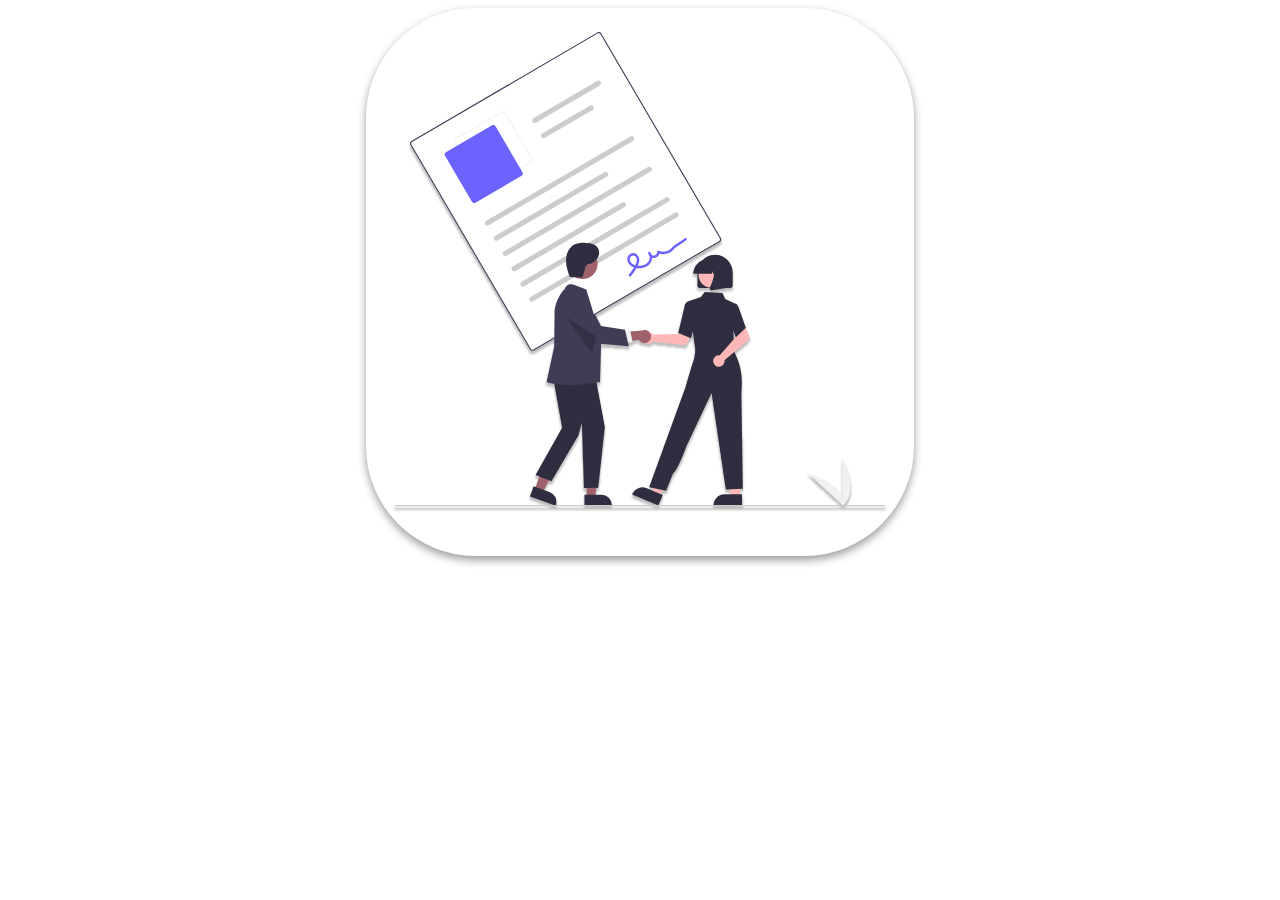
<file: index.html>
<!DOCTYPE html>
<html>

<head>
	<title>document</title>
	<link rel="stylesheet" type="text/css" href="./style.css">
</head>

<body>
	<div class="svg-animation-container">
		<svg width="754" height="480" viewBox="0 0 754 730" fill="none" xmlns="http://www.w3.org/2000/svg">
			<g id="contract" filter="url(#filter0_d)">
				<g id="head2">
					<path id="Vector"
						d="M464.367 385.659V365.656C464.367 358.547 467.191 351.729 472.218 346.702C477.245 341.675 484.063 338.851 491.172 338.851C498.281 338.851 505.098 341.675 510.125 346.702C515.152 351.729 517.976 358.547 517.976 365.656V385.659C517.975 386.614 517.595 387.529 516.92 388.204C516.245 388.879 515.33 389.258 514.375 389.26H467.968C467.013 389.258 466.098 388.879 465.423 388.204C464.748 387.529 464.369 386.614 464.367 385.659V385.659Z"
						fill="#2F2E41" />
					<path id="Vector_2"
						d="M485.664 388.794C496.517 388.794 505.316 379.995 505.316 369.142C505.316 358.288 496.517 349.49 485.664 349.49C474.81 349.49 466.012 358.288 466.012 369.142C466.012 379.995 474.81 388.794 485.664 388.794Z"
						fill="#FFB7B7" />
					<path id="Vector_3"
						d="M458.026 367.256C458.033 361.634 460.268 356.245 464.244 352.27C468.219 348.295 473.608 346.059 479.23 346.053H483.23C488.852 346.059 494.241 348.295 498.216 352.27C502.191 356.245 504.427 361.634 504.434 367.256V367.656H495.979L493.095 359.581L492.519 367.656H488.149L486.694 363.582L486.403 367.656H458.026L458.026 367.256Z"
						fill="#2F2E41" />
					<path id="Vector_4"
						d="M483.73 391.509C483.333 390.971 483.096 390.333 483.046 389.666C482.996 389 483.135 388.333 483.448 387.743C487.687 379.679 493.623 364.779 485.744 355.59L485.178 354.93H508.052V389.271L487.273 392.937C487.062 392.975 486.849 392.993 486.635 392.994C486.068 392.994 485.509 392.859 485.004 392.601C484.499 392.343 484.062 391.969 483.73 391.509V391.509Z"
						fill="#2F2E41" />
				</g>
				<g id="hand">
					<g id="hand_2">
						<path id="Vector_5"
							d="M395.593 459.179C395.911 459.506 396.202 459.858 396.465 460.23L437.313 459.231L442.079 450.523L456.16 455.997L449.222 472.233C448.662 473.544 447.691 474.639 446.456 475.352C445.22 476.064 443.787 476.357 442.371 476.186L396.22 470.611C395.131 471.989 393.648 473.003 391.969 473.518C390.29 474.034 388.494 474.025 386.82 473.495C385.146 472.964 383.673 471.937 382.597 470.548C381.521 469.16 380.893 467.477 380.797 465.724C380.701 463.97 381.141 462.229 382.058 460.731C382.976 459.234 384.328 458.051 385.934 457.341C387.54 456.63 389.325 456.426 391.05 456.754C392.775 457.082 394.36 457.928 395.593 459.179V459.179Z"
							fill="#FFB7B7" />
						<path id="Vector_6"
							d="M390.023 470.928C388.891 471.824 387.577 472.46 386.172 472.793C384.767 473.125 383.307 473.146 381.894 472.853C380.48 472.56 379.148 471.96 377.991 471.097C376.835 470.233 375.881 469.127 375.199 467.855L340.552 473.401L348.058 456.784L379.808 454.065C382.021 453.06 384.525 452.901 386.847 453.619C389.169 454.336 391.147 455.881 392.406 457.96C393.665 460.038 394.118 462.506 393.679 464.897C393.24 467.287 391.939 469.433 390.024 470.928H390.023Z"
							fill="#9F616A" />
						<path id="Vector_7"
							d="M349.842 455.838L362.291 454.617L365.741 471.983L350.076 472.26L349.842 455.838Z"
							fill="#F1F1F1" />
					</g>
					<path id="Vector_8"
						d="M360.047 478.034L299.077 472.605L268.291 423.645L268.197 423.212C267.323 419.212 267.935 415.032 269.918 411.45C271.901 407.868 275.12 405.131 278.973 403.749C282.827 402.367 287.051 402.434 290.859 403.939C294.666 405.444 297.796 408.283 299.663 411.926L317.735 447.177L354.208 452.69L360.047 478.034Z"
						fill="#3F3D56" />
				</g>
				<g id="body">
					<path id="Vector_9" d="M684.602 720.623V648.283C684.602 648.283 712.794 699.569 684.602 720.623Z"
						fill="#F1F1F1" />
					<path id="Vector_10"
						d="M686.344 720.611L633.054 671.69C633.054 671.69 689.899 685.605 686.344 720.611Z"
						fill="#F1F1F1" />
					<path id="Vector_11"
						d="M498.388 319.189L215.602 484.467C214.613 485.044 213.434 485.205 212.326 484.914C211.218 484.624 210.271 483.905 209.691 482.917L27.842 171.779C27.265 170.789 27.1042 169.611 27.3948 168.503C27.6855 167.394 28.4038 166.447 29.3922 165.868L312.177 0.589636C313.167 0.012682 314.345 -0.148122 315.454 0.1425C316.562 0.433123 317.509 1.15144 318.089 2.13987L499.938 313.278C500.515 314.268 500.676 315.446 500.385 316.554C500.094 317.662 499.376 318.61 498.388 319.189Z"
						fill="white" />
					<path id="Vector_12"
						d="M498.388 319.189L215.602 484.467C214.613 485.044 213.434 485.205 212.326 484.914C211.218 484.624 210.271 483.905 209.691 482.917L27.842 171.779C27.265 170.789 27.1042 169.611 27.3948 168.503C27.6855 167.394 28.4038 166.447 29.3922 165.868L312.177 0.589636C313.167 0.012682 314.345 -0.148122 315.454 0.1425C316.562 0.433123 317.509 1.15144 318.089 2.13987L499.938 313.278C500.515 314.268 500.676 315.446 500.385 316.554C500.094 317.662 499.376 318.61 498.388 319.189ZM30.2644 167.36C29.6713 167.707 29.2403 168.276 29.0659 168.941C28.8916 169.606 28.9881 170.313 29.3343 170.906L211.184 482.045C211.531 482.638 212.1 483.069 212.765 483.243C213.429 483.418 214.136 483.321 214.73 482.975L497.516 317.697C498.109 317.35 498.54 316.781 498.714 316.116C498.888 315.451 498.792 314.744 498.446 314.15L316.596 3.012C316.249 2.41891 315.68 1.9879 315.015 1.81352C314.35 1.63914 313.643 1.73564 313.05 2.08185L30.2644 167.36Z"
						fill="#3F3D56" />
					<path id="Vector_13"
						d="M212.04 198.345L141.903 239.337C140.913 239.914 139.735 240.075 138.627 239.784C137.519 239.494 136.571 238.775 135.992 237.787L94.9996 167.65C94.4226 166.66 94.2618 165.482 94.5524 164.374C94.8431 163.266 95.5614 162.318 96.5498 161.739L166.687 120.747C167.676 120.17 168.854 120.009 169.963 120.299C171.071 120.59 172.018 121.308 172.598 122.297L213.59 192.434C214.167 193.423 214.328 194.602 214.037 195.71C213.747 196.818 213.028 197.765 212.04 198.345V198.345ZM97.422 163.231C96.8289 163.579 96.3979 164.147 96.2235 164.812C96.0491 165.477 96.1457 166.184 96.4919 166.778L137.484 236.915C137.832 237.508 138.4 237.939 139.065 238.113C139.73 238.288 140.437 238.191 141.031 237.845L211.168 196.852C211.761 196.505 212.192 195.936 212.366 195.271C212.541 194.607 212.444 193.9 212.098 193.306L171.105 123.169C170.758 122.576 170.189 122.145 169.524 121.971C168.859 121.796 168.153 121.893 167.559 122.239L97.422 163.231Z"
						fill="#F2F2F2" />
					<path id="Vector_14"
						d="M366.196 165.804L146.833 294.014C145.942 294.535 144.881 294.68 143.884 294.418C142.886 294.157 142.033 293.51 141.513 292.619C140.992 291.729 140.847 290.668 141.108 289.67C141.37 288.672 142.017 287.82 142.908 287.299L362.271 159.089C362.712 158.831 363.2 158.663 363.706 158.593C364.212 158.524 364.726 158.555 365.22 158.685C365.714 158.814 366.178 159.04 366.585 159.348C366.992 159.657 367.334 160.043 367.592 160.484C367.849 160.925 368.018 161.412 368.087 161.918C368.156 162.424 368.125 162.939 367.996 163.433C367.866 163.927 367.641 164.391 367.332 164.797C367.023 165.204 366.637 165.546 366.196 165.804V165.804Z"
						fill="#CCCCCC" />
					<path id="Vector_15"
						d="M326.739 219.897L160.351 317.144C159.91 317.402 159.423 317.571 158.917 317.64C158.411 317.709 157.896 317.678 157.402 317.549C156.405 317.287 155.552 316.64 155.031 315.749C154.511 314.859 154.365 313.798 154.627 312.8C154.889 311.803 155.536 310.95 156.427 310.429L322.815 213.181C323.256 212.924 323.743 212.755 324.249 212.686C324.755 212.617 325.27 212.648 325.764 212.777C326.258 212.907 326.721 213.132 327.128 213.441C327.535 213.75 327.877 214.136 328.135 214.577C328.392 215.017 328.561 215.505 328.63 216.011C328.699 216.517 328.668 217.031 328.539 217.525C328.409 218.02 328.184 218.483 327.875 218.89C327.566 219.297 327.18 219.639 326.739 219.897V219.897Z"
						fill="#CCCCCC" />
					<path id="Vector_16"
						d="M315.736 81.1806L218.738 137.872C217.848 138.393 216.787 138.538 215.789 138.276C214.792 138.015 213.939 137.368 213.418 136.477C212.898 135.587 212.753 134.526 213.014 133.528C213.276 132.53 213.923 131.678 214.814 131.157L311.811 74.4654C312.702 73.945 313.762 73.7996 314.76 74.0612C315.254 74.1908 315.718 74.4164 316.125 74.7251C316.531 75.0338 316.873 75.4197 317.131 75.8606C317.389 76.3016 317.557 76.7889 317.627 77.2949C317.696 77.8009 317.665 78.3156 317.535 78.8096C317.406 79.3036 317.18 79.7672 316.871 80.1741C316.563 80.5809 316.177 80.9229 315.736 81.1806Z"
						fill="#CCCCCC" />
					<path id="Vector_17"
						d="M305.047 118.459L232.257 161.002C231.816 161.26 231.329 161.429 230.823 161.498C230.317 161.567 229.802 161.536 229.308 161.407C228.814 161.277 228.351 161.052 227.944 160.743C227.537 160.434 227.195 160.048 226.937 159.607C226.679 159.166 226.511 158.679 226.442 158.173C226.372 157.667 226.403 157.152 226.533 156.658C226.663 156.164 226.888 155.701 227.197 155.294C227.506 154.887 227.891 154.545 228.332 154.287L301.123 111.744C302.013 111.223 303.074 111.078 304.072 111.34C305.069 111.601 305.922 112.249 306.443 113.139C306.963 114.03 307.109 115.09 306.847 116.088C306.585 117.086 305.938 117.939 305.047 118.459Z"
						fill="#CCCCCC" />
					<path id="Vector_18"
						d="M393.234 212.064L173.87 340.275C172.98 340.795 171.919 340.94 170.921 340.679C169.923 340.417 169.071 339.77 168.55 338.879C168.03 337.989 167.884 336.928 168.146 335.93C168.408 334.933 169.055 334.08 169.945 333.559L389.309 205.349C390.2 204.829 391.26 204.683 392.258 204.945C393.256 205.207 394.109 205.854 394.629 206.744C395.15 207.635 395.295 208.696 395.033 209.693C394.772 210.691 394.124 211.544 393.234 212.064V212.064Z"
						fill="#CCCCCC" />
					<path id="Vector_19"
						d="M353.777 266.157L187.389 363.405C186.948 363.663 186.461 363.831 185.955 363.9C185.449 363.97 184.934 363.939 184.44 363.809C183.946 363.68 183.482 363.454 183.075 363.145C182.669 362.836 182.327 362.451 182.069 362.01C181.811 361.569 181.643 361.081 181.573 360.575C181.504 360.069 181.535 359.555 181.665 359.061C181.794 358.567 182.02 358.103 182.329 357.696C182.637 357.289 183.023 356.947 183.464 356.69L349.852 259.442C350.293 259.184 350.78 259.016 351.286 258.946C351.792 258.877 352.307 258.908 352.801 259.038C353.295 259.167 353.759 259.393 354.166 259.701C354.572 260.01 354.914 260.396 355.172 260.837C355.43 261.278 355.598 261.765 355.668 262.271C355.737 262.777 355.706 263.292 355.576 263.786C355.447 264.28 355.221 264.744 354.913 265.15C354.604 265.557 354.218 265.899 353.777 266.157V266.157Z"
						fill="#CCCCCC" />
					<path id="Vector_20"
						d="M420.271 258.325L200.908 386.535C200.467 386.793 199.979 386.961 199.473 387.03C198.967 387.1 198.453 387.069 197.959 386.939C197.465 386.81 197.001 386.584 196.594 386.275C196.187 385.967 195.845 385.581 195.588 385.14C195.33 384.699 195.162 384.212 195.092 383.706C195.023 383.2 195.054 382.685 195.183 382.191C195.313 381.697 195.539 381.233 195.847 380.826C196.156 380.42 196.542 380.077 196.983 379.82L416.347 251.609C416.788 251.352 417.275 251.183 417.781 251.114C418.287 251.045 418.802 251.076 419.296 251.205C419.79 251.335 420.253 251.56 420.66 251.869C421.067 252.178 421.409 252.564 421.667 253.005C421.924 253.446 422.093 253.933 422.162 254.439C422.231 254.945 422.2 255.46 422.071 255.954C421.941 256.448 421.716 256.911 421.407 257.318C421.098 257.725 420.712 258.067 420.271 258.325V258.325Z"
						fill="#CCCCCC" />
					<path id="Vector_21"
						d="M433.79 281.455L214.426 409.665C213.986 409.923 213.498 410.091 212.992 410.161C212.486 410.23 211.971 410.199 211.477 410.069C210.983 409.94 210.52 409.714 210.113 409.406C209.706 409.097 209.364 408.711 209.106 408.27C208.849 407.829 208.68 407.342 208.611 406.836C208.542 406.33 208.573 405.815 208.702 405.321C208.832 404.827 209.057 404.363 209.366 403.957C209.675 403.55 210.061 403.208 210.502 402.95L429.865 274.74C430.306 274.482 430.794 274.314 431.3 274.244C431.806 274.175 432.32 274.206 432.814 274.335C433.308 274.465 433.772 274.691 434.179 274.999C434.586 275.308 434.928 275.694 435.185 276.135C435.443 276.576 435.611 277.063 435.681 277.569C435.75 278.075 435.719 278.59 435.59 279.084C435.46 279.578 435.234 280.042 434.926 280.448C434.617 280.855 434.231 281.197 433.79 281.455V281.455Z"
						fill="#CCCCCC" />
					<path id="Vector_22" d="M528.753 707.256H515.322L508.932 655.449L528.755 655.45L528.753 707.256Z"
						fill="#FFB7B7" />
					<path id="Vector_23"
						d="M532.178 720.276L488.87 720.274V719.727C488.87 715.256 490.646 710.969 493.808 707.808C496.969 704.646 501.256 702.87 505.727 702.87H505.728L532.179 702.871L532.178 720.276Z"
						fill="#2F2E41" />
					<path id="Vector_24"
						d="M406.792 706.958L394.441 701.681L408.916 651.529L427.145 659.317L406.792 706.958Z"
						fill="#FFB7B7" />
					<path id="Vector_25"
						d="M404.828 720.276L365.002 703.262L365.217 702.758C366.973 698.647 370.291 695.402 374.44 693.737C378.589 692.072 383.229 692.123 387.34 693.879L387.341 693.879L411.665 704.271L404.828 720.276Z"
						fill="#2F2E41" />
					<path id="Vector_26"
						d="M463.468 470.402L462.496 486.141L490.887 489.179L520.593 492.358L511.849 468.459L463.468 470.402Z"
						fill="#FFB7B7" />
					<path id="Vector_27"
						d="M461.602 486.343L450.573 409.456L469.69 403.191L475.304 395.491L502.627 397.107L506.639 406.093L521.208 412.977L518.969 454.559L520.602 489.343L461.602 486.343Z"
						fill="#2F2E41" />
					<path id="Vector_28"
						d="M454.661 465.739L435.216 457.959L435.299 457.613C435.382 457.264 443.658 422.681 444.757 417.123C445.902 411.333 450.084 409.733 450.262 409.667L450.391 409.62L458.087 411.962L461.466 438.516L454.661 465.739Z"
						fill="#2F2E41" />
					<path id="Vector_29"
						d="M416.796 697.853L390.912 692.543L432.282 578.389L446.44 539.453C446.44 539.453 455.421 508.234 459.478 496.153L461.926 479.943L519.888 486.358C519.888 486.358 536.077 510.133 531.159 548.884L533.383 694.534L507.499 695.862L485.819 548.966L447.768 629.493C447.768 629.493 435.774 663.857 427.193 671.305L416.796 697.853Z"
						fill="#2F2E41" />
					<path id="Vector_30"
						d="M496.644 491.765C497.1 491.754 497.556 491.779 498.008 491.84L525.048 461.206L521.903 451.791L535.491 445.187L542.679 461.313C543.26 462.616 543.402 464.072 543.085 465.463C542.768 466.853 542.008 468.103 540.92 469.026L505.453 499.078C505.724 500.813 505.459 502.589 504.695 504.171C503.932 505.752 502.704 507.064 501.177 507.931C499.65 508.798 497.894 509.179 496.145 509.024C494.395 508.87 492.735 508.186 491.383 507.064C490.032 505.942 489.054 504.435 488.58 502.744C488.106 501.053 488.158 499.258 488.729 497.597C489.3 495.936 490.363 494.489 491.777 493.447C493.191 492.405 494.889 491.818 496.644 491.765V491.765Z"
						fill="#FFB7B7" />
					<path id="Vector_31"
						d="M522.89 464.187L511.61 437.654L516.009 419.173L520.749 413.184C521.097 413.036 521.471 412.961 521.848 412.965C522.226 412.968 522.599 413.05 522.943 413.205C524.691 413.908 526.18 416.065 527.368 419.614L537.939 449.725L522.89 464.187Z"
						fill="#2F2E41" />
					<path id="Vector_32"
						d="M216.904 695.94L229.042 700.278L251.551 655.523L233.636 649.121L216.904 695.94Z"
						fill="#9F616A" />
					<path id="Vector_33"
						d="M209.602 706.6L215.224 690.87L239.129 699.414C243.166 700.862 246.464 703.852 248.3 707.729C250.135 711.606 250.358 716.052 248.919 720.093L248.742 720.588L209.602 706.6Z"
						fill="#2F2E41" />
					<path id="Vector_34"
						d="M295.836 707.946L308.726 707.945L314.859 658.226L295.834 658.227L295.836 707.946Z"
						fill="#9F616A" />
					<path id="Vector_35"
						d="M292.548 703.737L317.933 703.737H317.934C320.059 703.736 322.163 704.155 324.125 704.968C326.088 705.781 327.872 706.972 329.374 708.475C330.876 709.977 332.068 711.76 332.881 713.723C333.694 715.686 334.112 717.789 334.112 719.914V720.44L292.549 720.441L292.548 703.737Z"
						fill="#2F2E41" />
					<path id="Vector_36"
						d="M266.459 390.3L272.065 379.223C272.065 379.223 292.949 384.455 294.847 396.559L266.459 390.3Z"
						fill="#F1F1F1" />
					<path id="Vector_37"
						d="M243.328 516.96L258.573 602.034L218.093 673.622L242.276 683.085L283.282 613.691L288.539 594.765L291.693 693.599L313.503 692.937L323.502 600.65L307.464 514.857L243.328 516.96Z"
						fill="#2F2E41" />
					<path id="Vector_38"
						d="M272.267 537.071C249.871 537.071 235.651 532.788 235.332 532.72L234.817 532.61L246.482 478.524L247.008 428.635C247.008 407.493 260.922 391.907 262.853 390.468C263.178 389.185 263.779 387.988 264.615 386.961C265.45 385.935 266.5 385.103 267.69 384.523C272.332 382.417 278.003 384.944 278.242 385.053L295.265 391.436L295.345 391.672C295.55 392.277 317.973 465.886 317.973 465.886C317.973 465.886 316.615 530.201 316.142 532.308C316.142 532.308 284.711 537.071 272.267 537.071Z"
						fill="#3F3D56" />
					<path id="Vector_39" opacity="0.2"
						d="M263.823 432.715L304.076 488.877L310.02 462.65L263.823 432.715Z" fill="black" />
					<path id="Vector_40"
						d="M748.602 721.343H5C4.73478 721.343 4.48043 721.238 4.29289 721.05C4.10536 720.863 4 720.608 4 720.343C4 720.078 4.10536 719.824 4.29289 719.636C4.48043 719.449 4.73478 719.343 5 719.343H749C749.265 719.343 749.52 719.449 749.707 719.636C749.895 719.824 750 720.078 750 720.343C750 720.896 749.155 721.343 748.602 721.343Z"
						fill="#CBCBCB" />
				</g>
				<g id="head1">
					<path id="Vector_41"
						d="M289.477 375.735C302.184 375.735 312.485 365.434 312.485 352.727C312.485 340.02 302.184 329.719 289.477 329.719C276.77 329.719 266.469 340.02 266.469 352.727C266.469 365.434 276.77 375.735 289.477 375.735Z"
						fill="#9F616A" />
					<path id="Vector_42"
						d="M269.879 372.703L288.976 373.389C290.14 373.431 293.299 360.868 293.713 358.262C294.04 356.565 294.973 355.045 296.338 353.987C297.704 352.928 299.408 352.402 301.132 352.508C302.562 352.643 306.167 349.972 309.886 346.81C316.948 340.806 316.581 329.53 308.823 324.456C308.611 324.318 308.403 324.191 308.199 324.077C303.305 321.337 297.58 320.418 291.972 320.347C286.889 320.284 281.661 320.924 277.182 323.33C269.153 327.644 264.88 337.071 264.504 346.178C264.129 355.285 267.049 364.19 270.362 372.681"
						fill="#2F2E41" />
				</g>
				<path id="sign"
					d="M362.852 371.498C365.9 367.909 368.643 364.072 371.054 360.027C373.215 356.379 375.336 352.477 375.813 348.198C376.056 346.376 375.867 344.522 375.259 342.787C374.651 341.051 373.642 339.484 372.314 338.213C371.031 337.03 369.404 336.286 367.67 336.089C365.936 335.892 364.184 336.251 362.668 337.116C361.134 337.997 359.866 339.276 359 340.818C358.133 342.36 357.699 344.108 357.745 345.876C357.869 347.823 358.432 349.717 359.391 351.416C360.349 353.115 361.679 354.576 363.281 355.69C369.765 360.387 379.891 360.142 386.802 356.567C394.586 352.541 398.607 342.006 392.492 334.794C391.22 333.294 389.103 334.971 389.422 336.589C389.826 338.774 391.049 340.723 392.842 342.037C394.635 343.351 396.861 343.931 399.067 343.658C401.273 343.385 403.291 342.281 404.71 340.57C406.129 338.859 406.841 336.671 406.701 334.453L403.952 336.06C407.322 337.553 411.026 338.132 414.692 337.739C418.357 337.346 421.854 335.994 424.831 333.82C426.304 332.75 427.619 331.479 428.738 330.044C430.084 328.288 432.344 327.154 434.175 325.889L447.365 316.775C449.305 315.435 447.461 312.24 445.504 313.592L433.558 321.846C431.568 323.221 429.564 324.58 427.585 325.973C426.171 326.969 425.301 328.576 424.014 329.759C421.577 331.951 418.567 333.405 415.336 333.951C412.104 334.498 408.784 334.115 405.762 332.846C405.48 332.695 405.165 332.618 404.845 332.624C404.525 332.63 404.213 332.718 403.937 332.879C403.661 333.04 403.431 333.27 403.269 333.545C403.107 333.821 403.019 334.134 403.013 334.453C403.158 335.777 402.775 337.104 401.946 338.146C401.118 339.189 399.911 339.862 398.589 340.018C397.266 340.175 395.936 339.803 394.886 338.983C393.837 338.163 393.155 336.962 392.987 335.641L389.917 337.435C393.862 342.087 391.235 349.222 386.69 352.344C381.607 355.835 374.097 356.441 368.367 354.271C366.962 353.787 365.671 353.019 364.576 352.014C363.481 351.009 362.605 349.789 362.002 348.431C361.444 347.203 361.284 345.832 361.547 344.509C361.809 343.186 362.48 341.979 363.464 341.058C364.317 340.215 365.465 339.736 366.664 339.724C367.863 339.711 369.02 340.165 369.891 340.989C370.84 341.958 371.536 343.144 371.918 344.445C372.3 345.746 372.356 347.121 372.082 348.448C371.491 352.143 369.449 355.55 367.549 358.705C365.379 362.301 362.926 365.718 360.212 368.923C358.691 370.723 361.315 373.317 362.852 371.498L362.852 371.498Z"
					fill="#6C63FF" />
				<path id="logo"
					d="M196.909 218.7L126.772 259.692C125.882 260.211 124.821 260.356 123.824 260.094C122.827 259.833 121.974 259.186 121.452 258.297L80.46 188.16C79.9408 187.269 79.796 186.209 80.0576 185.212C80.3192 184.214 80.9657 183.361 81.8552 182.84L151.992 141.848C152.883 141.328 153.943 141.184 154.94 141.445C155.938 141.707 156.791 142.353 157.312 143.243L198.304 213.38C198.824 214.27 198.968 215.331 198.707 216.328C198.445 217.325 197.799 218.178 196.909 218.7V218.7Z"
					fill="#6C63FF" />
			</g>
			<defs>
				<filter id="filter0_d" x="0" y="0.000976562" width="754" height="729.342" filterUnits="userSpaceOnUse"
					color-interpolation-filters="sRGB">
					<feFlood flood-opacity="0" result="BackgroundImageFix" />
					<feColorMatrix in="SourceAlpha" type="matrix" values="0 0 0 0 0 0 0 0 0 0 0 0 0 0 0 0 0 0 127 0" />
					<feOffset dy="4" />
					<feGaussianBlur stdDeviation="2" />
					<feColorMatrix type="matrix" values="0 0 0 0 0 0 0 0 0 0 0 0 0 0 0 0 0 0 0.25 0" />
					<feBlend mode="normal" in2="BackgroundImageFix" result="effect1_dropShadow" />
					<feBlend mode="normal" in="SourceGraphic" in2="effect1_dropShadow" result="shape" />
				</filter>
			</defs>
		</svg>
	</div>
</body>

</html>
</file>
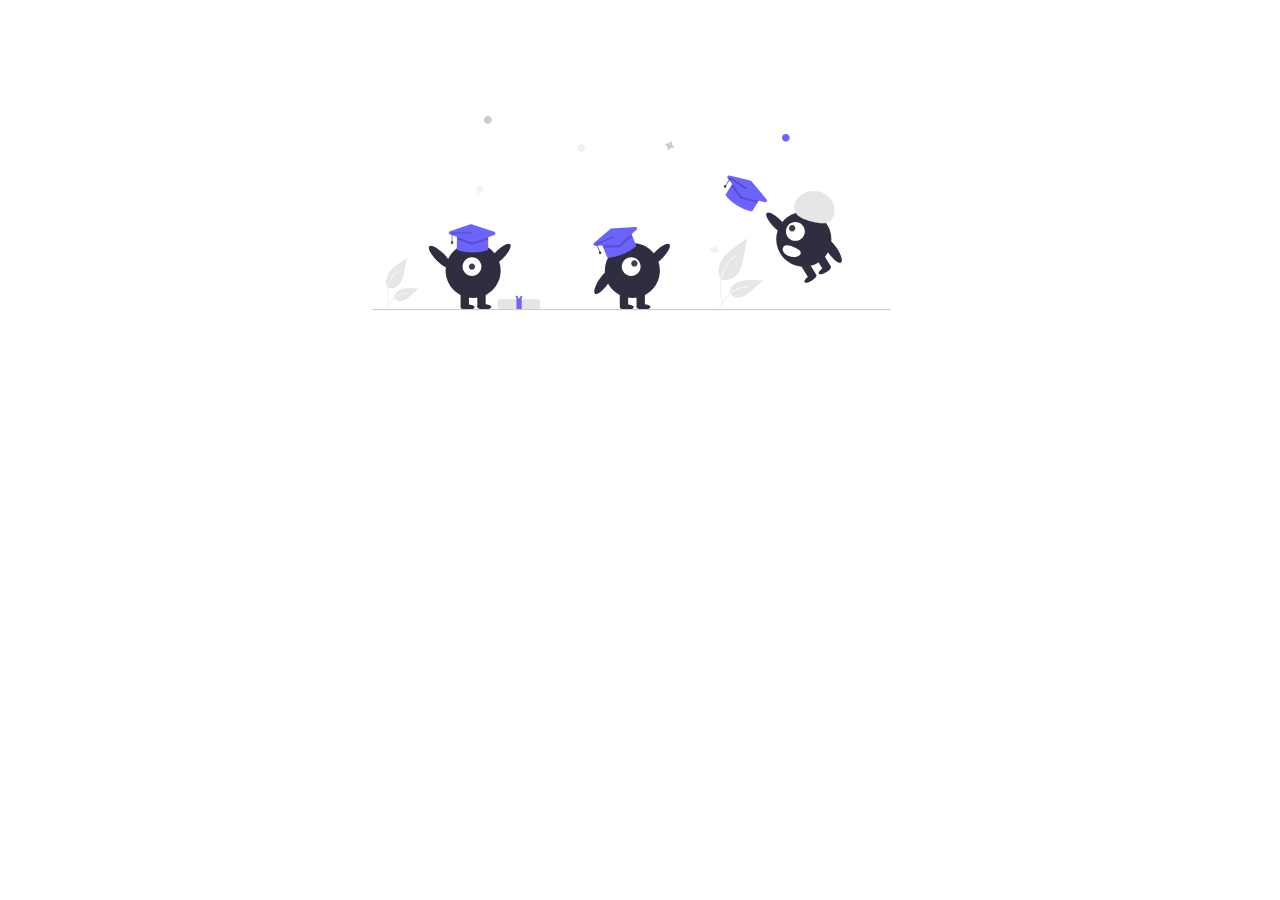
<file: graduation/index.html>
<!DOCTYPE html>
<html>
  <head>
    <title>document</title>
    <link rel="stylesheet" type="text/css" href="./style.css" />
  </head>

  <body>
    <div class="svg-animation-container">
      <svg
        width="1440"
        height="450"
        viewBox="0 0 1440 1024"
        fill="none"
        xmlns="http://www.w3.org/2000/svg"
      >
        <g id="graduation">
          <rect width="1440" height="1024" fill="white" />
          <g id="Graduation_re_gthn 1" clip-path="url(#clip0)">
            <path
              id="star1"
              d="M795.646 313.545C794.443 313.022 793.475 312.074 792.926 310.884C792.376 309.693 792.284 308.342 792.667 307.088C792.729 306.896 792.768 306.697 792.783 306.496V306.496C792.818 305.921 792.667 305.35 792.352 304.868C792.037 304.386 791.576 304.018 791.035 303.819C790.495 303.62 789.904 303.6 789.352 303.762C788.799 303.925 788.313 304.26 787.967 304.72V304.72C787.847 304.883 787.748 305.06 787.67 305.246C787.146 306.448 786.198 307.416 785.007 307.965C783.815 308.513 782.463 308.605 781.208 308.223C781.016 308.161 780.817 308.122 780.615 308.107V308.107C780.04 308.072 779.469 308.223 778.987 308.537C778.505 308.852 778.137 309.314 777.937 309.854C777.738 310.394 777.718 310.984 777.88 311.536C778.042 312.088 778.379 312.573 778.838 312.92C779.002 313.039 779.178 313.139 779.365 313.216C780.568 313.74 781.536 314.687 782.085 315.878C782.635 317.068 782.727 318.419 782.344 319.673C782.282 319.866 782.243 320.065 782.228 320.266V320.266C782.193 320.841 782.344 321.411 782.659 321.893C782.974 322.375 783.435 322.743 783.976 322.942C784.516 323.141 785.107 323.161 785.659 322.999C786.212 322.837 786.698 322.501 787.044 322.041V322.041C787.164 321.878 787.263 321.702 787.341 321.515C787.865 320.313 788.813 319.346 790.004 318.797C791.196 318.248 792.548 318.156 793.803 318.538C793.995 318.6 794.194 318.639 794.396 318.655V318.655C794.971 318.69 795.542 318.539 796.024 318.224C796.506 317.909 796.874 317.448 797.074 316.908C797.273 316.368 797.293 315.778 797.131 315.226C796.968 314.673 796.632 314.188 796.173 313.841V313.841C796.009 313.722 795.833 313.623 795.646 313.545Z"
              fill="#CBCBCB"
            />
            <path
              id="star2"
              d="M363.513 412.413C362.31 411.89 361.342 410.943 360.792 409.752C360.243 408.561 360.151 407.211 360.534 405.956C360.596 405.764 360.635 405.565 360.65 405.364V405.364C360.685 404.789 360.534 404.219 360.219 403.737C359.904 403.255 359.442 402.887 358.902 402.688C358.362 402.488 357.771 402.468 357.219 402.631C356.666 402.793 356.18 403.129 355.833 403.588V403.588C355.714 403.751 355.615 403.928 355.537 404.114C355.013 405.316 354.065 406.284 352.873 406.833C351.682 407.382 350.33 407.474 349.075 407.091C348.883 407.029 348.684 406.99 348.482 406.975V406.975C347.907 406.94 347.336 407.091 346.854 407.406C346.371 407.721 346.003 408.182 345.804 408.722C345.605 409.262 345.585 409.852 345.747 410.404C345.909 410.957 346.245 411.442 346.705 411.788C346.868 411.908 347.045 412.007 347.232 412.085C348.435 412.608 349.403 413.556 349.952 414.746C350.502 415.937 350.594 417.288 350.211 418.542C350.149 418.734 350.11 418.933 350.095 419.134V419.134C350.06 419.709 350.211 420.279 350.525 420.761C350.84 421.244 351.302 421.611 351.843 421.811C352.383 422.01 352.973 422.03 353.526 421.868C354.079 421.705 354.564 421.37 354.911 420.91V420.91C355.03 420.747 355.13 420.57 355.208 420.384C355.732 419.182 356.68 418.214 357.871 417.665C359.063 417.116 360.415 417.024 361.669 417.407C361.862 417.469 362.061 417.508 362.262 417.523V417.523C362.837 417.558 363.408 417.407 363.891 417.092C364.373 416.778 364.741 416.316 364.941 415.776C365.14 415.236 365.16 414.646 364.998 414.094C364.835 413.542 364.499 413.056 364.039 412.71V412.71C363.876 412.591 363.699 412.491 363.513 412.413V412.413Z"
              fill="#F1F1F1"
            />
            <path
              id="dot2"
              d="M586.279 327.421C591.101 327.421 595.009 323.515 595.009 318.697C595.009 313.879 591.101 309.974 586.279 309.974C581.458 309.974 577.549 313.879 577.549 318.697C577.549 323.515 581.458 327.421 586.279 327.421Z"
              fill="#F1F1F1"
            />
            <path
              id="dot3"
              d="M1051.88 304.158C1056.7 304.158 1060.61 300.252 1060.61 295.434C1060.61 290.616 1056.7 286.711 1051.88 286.711C1047.06 286.711 1043.15 290.616 1043.15 295.434C1043.15 300.252 1047.06 304.158 1051.88 304.158Z"
              fill="#6C63FF"
            />
            <path
              id="dot1"
              d="M373.85 263.447C378.672 263.447 382.58 259.542 382.58 254.724C382.58 249.906 378.672 246 373.85 246C369.029 246 365.12 249.906 365.12 254.724C365.12 259.542 369.029 263.447 373.85 263.447Z"
              fill="#CBCBCB"
            />
            <path
              id="handRight1"
              d="M407.803 569.945C421.374 556.374 428.919 541.921 424.655 537.664C420.392 533.406 405.934 540.957 392.364 554.528C378.793 568.1 371.248 582.553 375.512 586.81C379.775 591.067 394.233 583.516 407.803 569.945Z"
              fill="#2F2E41"
            />
            <path
              id="handLeft1"
              d="M289.77 591.172C294.033 586.915 286.488 572.462 272.918 558.89C259.347 545.319 244.889 537.768 240.626 542.026C236.362 546.283 243.907 560.736 257.478 574.307C271.049 587.878 285.506 595.429 289.77 591.172Z"
              fill="#2F2E41"
            />
            <path
              id="mouth1"
              d="M354.642 628.014C355.304 631.646 354.495 635.391 352.393 638.426C350.291 641.462 347.068 643.538 343.434 644.2C339.8 644.861 336.052 644.052 333.014 641.952C329.977 639.851 327.899 636.631 327.237 632.999V632.999L327.232 632.973C325.862 625.409 331.714 622.732 339.283 621.363C346.852 619.994 353.272 620.451 354.642 628.014Z"
              fill="white"
            />
            <path
              id="handRight2"
              d="M770.097 569.945C783.667 556.374 791.212 541.921 786.949 537.664C782.685 533.406 768.228 540.957 754.657 554.528C741.086 568.1 733.541 582.553 737.805 586.81C742.068 591.067 756.526 583.516 770.097 569.945Z"
              fill="#2F2E41"
            />
            <path
              id="mouth2"
              d="M725.612 628.014C727.712 635.576 720.06 642.823 708.519 644.2C696.978 645.576 685.919 640.562 683.818 632.999L683.811 632.973C681.721 625.409 690.646 622.732 702.189 621.363C713.732 619.994 723.522 620.451 725.612 628.014Z"
              fill="white"
            />
            <g id="student">
              <path
                id="Vector"
                d="M1092.72 588.682C1127.33 588.682 1155.39 560.647 1155.39 526.064C1155.39 491.482 1127.33 463.447 1092.72 463.447C1058.12 463.447 1030.06 491.482 1030.06 526.064C1030.06 560.647 1058.12 588.682 1092.72 588.682Z"
                fill="#2F2E41"
              />
              <path
                id="Vector_2"
                d="M1136.17 558.532L1119.92 568.452L1137.71 597.534L1153.95 587.614L1136.17 558.532Z"
                fill="#2F2E41"
              />
              <path
                id="Vector_3"
                d="M1103.68 578.372L1087.44 588.292L1105.22 617.374L1121.47 607.454L1103.68 578.372Z"
                fill="#2F2E41"
              />
              <path
                id="Vector_4"
                d="M1143.72 601.291C1151.2 596.726 1155.87 590.754 1154.16 587.952C1152.45 585.151 1145 586.581 1137.52 591.147C1130.04 595.712 1125.37 601.684 1127.09 604.486C1128.8 607.287 1136.25 605.857 1143.72 601.291Z"
                fill="#2F2E41"
              />
              <path
                id="Vector_5"
                d="M1110.82 620.455C1118.3 615.89 1122.97 609.918 1121.26 607.116C1119.54 604.315 1112.1 605.745 1104.62 610.31C1097.14 614.876 1092.47 620.848 1094.19 623.65C1095.9 626.451 1103.35 625.021 1110.82 620.455Z"
                fill="#2F2E41"
              />
              <path
                id="Vector_6"
                d="M1057.49 515.567C1061.75 511.31 1054.21 496.857 1040.64 483.285C1027.07 469.714 1012.61 462.163 1008.35 466.42C1004.08 470.678 1011.63 485.13 1025.2 498.702C1038.77 512.273 1053.23 519.824 1057.49 515.567Z"
                fill="#2F2E41"
              />
              <path
                id="Vector_7"
                d="M1177.45 579.139C1182.4 575.704 1177.53 560.144 1166.58 544.385C1155.63 528.626 1142.74 518.636 1137.79 522.071C1132.84 525.506 1137.71 541.066 1148.66 556.825C1159.61 572.584 1172.5 582.574 1177.45 579.139Z"
                fill="#2F2E41"
              />
              <path
                id="Vector_8"
                d="M1073.54 529.868C1085.36 529.868 1094.95 520.286 1094.95 508.467C1094.95 496.647 1085.36 487.066 1073.54 487.066C1061.71 487.066 1052.12 496.647 1052.12 508.467C1052.12 520.286 1061.71 529.868 1073.54 529.868Z"
                fill="white"
              />
              <path
                id="Vector_9"
                d="M1066.26 508.331C1070.2 508.331 1073.4 505.137 1073.4 501.197C1073.4 497.257 1070.2 494.063 1066.26 494.063C1062.32 494.063 1059.12 497.257 1059.12 501.197C1059.12 505.137 1062.32 508.331 1066.26 508.331Z"
                fill="#3F3D56"
              />
              <path
                id="Vector_10"
                d="M1045.96 544.166C1041.9 550.815 1047.31 559.81 1058.04 564.257C1068.78 568.704 1080.77 566.919 1084.84 560.27L1084.85 560.246C1088.9 553.593 1081.03 548.615 1070.29 544.175C1059.55 539.734 1050.01 537.513 1045.96 544.166Z"
                fill="white"
              />
              <path
                id="Vector_11"
                d="M1071.7 447.44C1077.29 424.923 1101.99 411.672 1126.86 417.843C1151.74 424.015 1167.36 447.272 1161.77 469.789C1156.17 492.306 1137.61 492.379 1112.74 486.208C1087.87 480.036 1066.1 469.958 1071.7 447.44Z"
                fill="#E6E6E6"
              />
            </g>
            <g id="body">
              <path
                id="Path 438"
                d="M144.86 636.157C149.005 637.613 153.456 637.977 157.783 637.216C162.11 636.454 166.168 634.592 169.566 631.808C178.22 624.55 180.933 612.596 183.14 601.525L189.669 568.776L176 578.182C166.168 584.946 156.116 591.928 149.31 601.725C142.504 611.522 139.534 624.897 145.001 635.499"
                fill="#E6E6E6"
              />
              <path
                id="Path 439"
                d="M146.971 678.084C145.25 665.558 143.48 652.87 144.69 640.21C145.762 628.966 149.195 617.986 156.184 608.979C159.894 604.208 164.408 600.121 169.523 596.9C170.857 596.059 172.084 598.171 170.756 599.008C161.905 604.598 155.059 612.852 151.205 622.58C146.948 633.399 146.265 645.192 146.998 656.684C147.441 663.634 148.383 670.538 149.329 677.434C149.403 677.746 149.357 678.074 149.198 678.353C149.04 678.632 148.781 678.84 148.475 678.936C148.162 679.02 147.829 678.978 147.548 678.818C147.267 678.658 147.06 678.394 146.972 678.083L146.971 678.084Z"
                fill="#F2F2F2"
              />
              <path
                id="Path 442"
                d="M159.355 657.985C161.133 660.686 163.577 662.883 166.451 664.366C169.325 665.849 172.533 666.567 175.766 666.451C184.075 666.057 191 660.265 197.233 654.763L215.672 638.494L203.469 637.91C194.693 637.49 185.69 637.096 177.331 639.804C168.972 642.511 161.263 649.018 159.734 657.664"
                fill="#E6E6E6"
              />
              <path
                id="Path 443"
                d="M142.108 685.285C150.391 670.639 159.998 654.362 177.166 649.159C181.939 647.717 186.944 647.201 191.911 647.637C193.477 647.773 193.086 650.184 191.524 650.05C183.197 649.359 174.887 651.556 167.992 656.271C161.51 660.97 156.014 666.896 151.817 673.712C149.139 677.788 146.74 682.037 144.341 686.28C143.574 687.636 141.332 686.657 142.108 685.285Z"
                fill="#F2F2F2"
              />
              <path
                id="Path 438_2"
                d="M902.556 617.012C908.264 619.017 914.393 619.52 920.351 618.471C926.31 617.422 931.898 614.857 936.577 611.024C948.493 601.029 952.23 584.568 955.269 569.322L964.261 524.225L945.436 537.178C931.898 546.492 918.056 556.106 908.683 569.598C899.31 583.089 895.221 601.507 902.75 616.106"
                fill="#E6E6E6"
              />
              <path
                id="Path 439_2"
                d="M905.462 674.749C903.093 657.5 900.655 640.028 902.321 622.594C903.798 607.11 908.525 591.99 918.149 579.587C923.258 573.017 929.474 567.388 936.518 562.953C938.354 561.795 940.045 564.703 938.216 565.857C926.028 573.554 916.6 584.92 911.292 598.317C905.431 613.214 904.49 629.454 905.499 645.28C906.11 654.85 907.407 664.357 908.709 673.854C908.812 674.283 908.748 674.736 908.529 675.119C908.311 675.503 907.955 675.79 907.533 675.922C907.103 676.038 906.644 675.979 906.257 675.759C905.869 675.539 905.584 675.176 905.464 674.747L905.462 674.749Z"
                fill="#F2F2F2"
              />
              <path
                id="Path 442_2"
                d="M922.516 647.071C924.964 650.79 928.329 653.816 932.287 655.858C936.245 657.9 940.663 658.889 945.114 658.73C956.557 658.187 966.093 650.21 974.676 642.634L1000.07 620.231L983.263 619.427C971.178 618.849 958.781 618.306 947.269 622.034C935.758 625.763 925.143 634.722 923.038 646.629"
                fill="#E6E6E6"
              />
              <path
                id="Path 443_2"
                d="M898.765 684.665C910.172 664.496 923.401 642.082 947.043 634.917C953.616 632.932 960.508 632.221 967.348 632.822C969.504 633.008 968.965 636.329 966.814 636.144C955.348 635.192 943.904 638.218 934.409 644.71C925.271 650.925 918.157 659.566 912.136 668.728C908.447 674.341 905.144 680.192 901.84 686.035C900.784 687.902 897.697 686.554 898.765 684.665Z"
                fill="#F2F2F2"
              />
              <path
                id="Vector_12"
                d="M897.496 550.538C896.293 550.015 895.324 549.068 894.775 547.877C894.226 546.686 894.134 545.336 894.517 544.081C894.578 543.889 894.618 543.69 894.633 543.489V543.489C894.668 542.914 894.517 542.344 894.202 541.862C893.887 541.38 893.425 541.012 892.885 540.813C892.344 540.613 891.754 540.593 891.201 540.756C890.649 540.918 890.163 541.254 889.816 541.713V541.713C889.697 541.876 889.597 542.053 889.519 542.239C888.996 543.441 888.048 544.409 886.856 544.958C885.665 545.507 884.313 545.599 883.058 545.216C882.865 545.154 882.666 545.115 882.465 545.1V545.1C881.89 545.065 881.319 545.216 880.837 545.531C880.354 545.846 879.986 546.307 879.787 546.847C879.587 547.387 879.567 547.977 879.73 548.529C879.892 549.082 880.228 549.567 880.688 549.913C880.851 550.033 881.028 550.132 881.214 550.21C882.417 550.733 883.386 551.681 883.935 552.871C884.484 554.062 884.576 555.413 884.194 556.667C884.132 556.859 884.093 557.058 884.077 557.259C884.042 557.834 884.193 558.404 884.508 558.886C884.823 559.369 885.285 559.736 885.825 559.936C886.366 560.135 886.956 560.155 887.509 559.993C888.061 559.83 888.547 559.495 888.894 559.035C889.013 558.872 889.113 558.695 889.191 558.509C889.714 557.307 890.662 556.339 891.854 555.79C893.045 555.241 894.397 555.149 895.652 555.532C895.845 555.594 896.044 555.633 896.245 555.648V555.648C896.82 555.683 897.391 555.532 897.874 555.217C898.356 554.903 898.724 554.441 898.923 553.901C899.123 553.361 899.143 552.771 898.98 552.219C898.818 551.667 898.482 551.181 898.022 550.835V550.835C897.859 550.716 897.682 550.616 897.496 550.538V550.538Z"
                fill="#F1F1F1"
              />
              <path
                id="Vector_13"
                d="M340.278 659.925C374.886 659.925 402.941 631.89 402.941 597.308C402.941 562.725 374.886 534.69 340.278 534.69C305.67 534.69 277.615 562.725 277.615 597.308C277.615 631.89 305.67 659.925 340.278 659.925Z"
                fill="#2F2E41"
              />
              <path
                id="Vector_14"
                d="M330.759 646.451H311.723V680.534H330.759V646.451Z"
                fill="#2F2E41"
              />
              <path
                id="Vector_15"
                d="M368.833 646.451H349.796V680.534H368.833V646.451Z"
                fill="#2F2E41"
              />
              <path
                id="Vector_16"
                d="M327.587 686.875C336.348 686.875 343.451 684.213 343.451 680.93C343.451 677.647 336.348 674.985 327.587 674.985C318.825 674.985 311.723 677.647 311.723 680.93C311.723 684.213 318.825 686.875 327.587 686.875Z"
                fill="#2F2E41"
              />
              <path
                id="Vector_17"
                d="M365.66 686.082C374.422 686.082 381.524 683.421 381.524 680.137C381.524 676.854 374.422 674.193 365.66 674.193C356.899 674.193 349.796 676.854 349.796 680.137C349.796 683.421 356.899 686.082 365.66 686.082Z"
                fill="#2F2E41"
              />
              <path
                id="Vector_18"
                d="M337.641 609.835C349.469 609.835 359.058 600.253 359.058 588.434C359.058 576.615 349.469 567.033 337.641 567.033C325.813 567.033 316.225 576.615 316.225 588.434C316.225 600.253 325.813 609.835 337.641 609.835Z"
                fill="white"
              />
              <path
                id="Vector_19"
                d="M401.722 663.026C400.312 663.028 398.96 663.588 397.962 664.585C396.965 665.582 396.404 666.933 396.403 668.342V679.447C396.404 680.856 396.965 682.207 397.962 683.204C398.96 684.201 400.312 684.761 401.722 684.763H487.319C488.73 684.761 490.082 684.201 491.079 683.204C492.077 682.207 492.638 680.856 492.639 679.447V668.342C492.638 666.933 492.077 665.582 491.079 664.585C490.082 663.588 488.73 663.028 487.319 663.026H401.722Z"
                fill="#E5E5E5"
              />
              <path
                id="Vector_20"
                d="M450.948 655.631C450.418 655.325 449.788 655.243 449.197 655.401C448.606 655.559 448.102 655.945 447.796 656.475L444.615 661.981L441.498 655.824C441.222 655.279 440.74 654.865 440.159 654.675C439.577 654.484 438.944 654.532 438.398 654.808C437.852 655.084 437.438 655.566 437.248 656.147C437.057 656.727 437.105 657.36 437.381 657.906L439.807 662.697H438.918V685.092H450.783V662.697H449.529L451.792 658.78C452.098 658.251 452.181 657.622 452.023 657.031C451.864 656.44 451.478 655.937 450.948 655.631V655.631Z"
                fill="#6C63FF"
              />
              <path
                id="Vector_21"
                d="M338.664 556.236C327.53 556.225 316.462 554.535 305.832 551.224C305.094 550.986 304.45 550.52 303.992 549.894C303.534 549.268 303.286 548.514 303.283 547.738V522.25C303.284 521.286 303.668 520.362 304.35 519.681C305.031 519 305.956 518.616 306.92 518.615H370.94C371.905 518.616 372.829 519 373.511 519.681C374.193 520.362 374.577 521.286 374.578 522.25V547.723C374.578 548.505 374.327 549.267 373.86 549.895C373.394 550.523 372.738 550.985 371.989 551.212C361.188 554.51 349.959 556.203 338.664 556.236V556.236Z"
                fill="#6C63FF"
              />
              <path
                id="Vector_22"
                opacity="0.2"
                d="M373.85 522.25V526.51L339.207 538.651C338.559 538.874 337.854 538.864 337.213 538.621L304.01 526.161V522.25C304.013 521.479 304.32 520.741 304.865 520.196C305.41 519.651 306.149 519.344 306.92 519.342H370.94C371.711 519.344 372.45 519.651 372.995 520.196C373.541 520.741 373.848 521.479 373.85 522.25Z"
                fill="black"
              />
              <path
                id="Vector_23"
                d="M338.237 533.724C337.801 533.724 337.368 533.646 336.959 533.493L287.342 514.876C286.64 514.613 286.037 514.139 285.615 513.521C285.193 512.902 284.973 512.168 284.984 511.419C284.995 510.67 285.237 509.943 285.677 509.337C286.117 508.731 286.734 508.276 287.443 508.034L334.127 492.074C334.882 491.819 335.698 491.815 336.455 492.064L388.558 509.42C389.278 509.66 389.905 510.118 390.351 510.732C390.797 511.345 391.039 512.082 391.045 512.84C391.051 513.599 390.82 514.339 390.383 514.96C389.947 515.58 389.327 516.048 388.611 516.299L339.44 533.52C339.053 533.655 338.647 533.724 338.237 533.724V533.724Z"
                fill="#6C63FF"
              />
              <path
                id="Vector_24"
                d="M293.098 532.428H291.643V511.345H336.021V512.799H293.098V532.428Z"
                fill="#3F3D56"
              />
              <path
                id="Vector_25"
                d="M292.37 536.789C293.978 536.789 295.28 535.488 295.28 533.882C295.28 532.276 293.978 530.974 292.37 530.974C290.763 530.974 289.46 532.276 289.46 533.882C289.46 535.488 290.763 536.789 292.37 536.789Z"
                fill="#3F3D56"
              />
              <path
                id="Vector_26"
                d="M702.571 659.925C737.179 659.925 765.234 631.89 765.234 597.308C765.234 562.725 737.179 534.69 702.571 534.69C667.964 534.69 639.909 562.725 639.909 597.308C639.909 631.89 667.964 659.925 702.571 659.925Z"
                fill="#2F2E41"
              />
              <path
                id="Vector_27"
                d="M693.053 646.451H674.016V680.534H693.053V646.451Z"
                fill="#2F2E41"
              />
              <path
                id="Vector_28"
                d="M731.126 646.451H712.09V680.534H731.126V646.451Z"
                fill="#2F2E41"
              />
              <path
                id="Vector_29"
                d="M689.88 686.875C698.642 686.875 705.744 684.213 705.744 680.93C705.744 677.647 698.642 674.985 689.88 674.985C681.119 674.985 674.016 677.647 674.016 680.93C674.016 684.213 681.119 686.875 689.88 686.875Z"
                fill="#2F2E41"
              />
              <path
                id="Vector_30"
                d="M727.954 686.082C736.715 686.082 743.818 683.421 743.818 680.137C743.818 676.854 736.715 674.193 727.954 674.193C719.192 674.193 712.09 676.854 712.09 680.137C712.09 683.421 719.192 686.082 727.954 686.082Z"
                fill="#2F2E41"
              />
              <path
                id="Vector_31"
                d="M646.64 628.069C657.591 612.31 662.454 596.75 657.504 593.315C652.553 589.879 639.662 599.87 628.712 615.629C617.762 631.388 612.898 646.948 617.849 650.383C622.8 653.818 635.69 643.828 646.64 628.069Z"
                fill="#2F2E41"
              />
              <path
                id="Vector_32"
                d="M699.935 609.835C711.763 609.835 721.351 600.253 721.351 588.434C721.351 576.615 711.763 567.033 699.935 567.033C688.107 567.033 678.518 576.615 678.518 588.434C678.518 600.253 688.107 609.835 699.935 609.835Z"
                fill="white"
              />
              <path
                id="Vector_33"
                d="M707.21 588.298C711.152 588.298 714.349 585.104 714.349 581.164C714.349 577.224 711.152 574.031 707.21 574.031C703.267 574.031 700.071 577.224 700.071 581.164C700.071 585.104 703.267 588.298 707.21 588.298Z"
                fill="#3F3D56"
              />
              <path
                id="Vector_34"
                d="M680.646 560.455C670.312 564.595 659.411 567.153 648.313 568.044C647.539 568.098 646.768 567.907 646.109 567.497C645.45 567.086 644.938 566.479 644.646 565.76L635.131 542.112C634.772 541.218 634.783 540.218 635.162 539.331C635.54 538.445 636.254 537.744 637.149 537.384L696.547 513.517C697.442 513.159 698.443 513.17 699.33 513.548C700.217 513.926 700.918 514.64 701.279 515.534L710.788 539.168C711.081 539.893 711.132 540.694 710.934 541.45C710.736 542.207 710.3 542.88 709.69 543.37C700.899 550.456 691.113 556.213 680.646 560.455V560.455Z"
                fill="#6C63FF"
              />
              <path
                id="Vector_35"
                opacity="0.2"
                d="M700.603 515.805L702.194 519.757L674.584 543.937C674.066 544.385 673.408 544.638 672.724 544.653L637.266 545.47L635.806 541.841C635.52 541.125 635.53 540.326 635.832 539.617C636.135 538.908 636.706 538.348 637.42 538.058L696.818 514.192C697.534 513.907 698.334 513.916 699.044 514.218C699.753 514.52 700.314 515.091 700.603 515.805V515.805Z"
                fill="black"
              />
              <path
                id="Vector_36"
                d="M671.845 539.727C671.44 539.89 671.009 539.979 670.573 539.99L617.588 541.213C616.839 541.231 616.102 541.016 615.48 540.599C614.857 540.183 614.378 539.584 614.109 538.885C613.84 538.186 613.793 537.422 613.975 536.695C614.158 535.969 614.56 535.316 615.127 534.827L652.483 502.616C653.087 502.098 653.844 501.791 654.638 501.739L709.46 498.418C710.217 498.372 710.97 498.564 711.612 498.967C712.255 499.37 712.756 499.963 713.044 500.665C713.333 501.366 713.394 502.139 713.221 502.878C713.048 503.616 712.647 504.281 712.077 504.78L672.885 539.09C672.577 539.359 672.225 539.575 671.845 539.727V539.727Z"
                fill="#6C63FF"
              />
              <path
                id="Vector_37"
                d="M629.481 555.352L628.131 555.894L620.261 536.334L661.434 519.79L661.977 521.139L622.152 537.141L629.481 555.352Z"
                fill="#3F3D56"
              />
              <path
                id="Vector_38"
                d="M629.349 559.88C630.956 559.88 632.259 558.578 632.259 556.972C632.259 555.366 630.956 554.064 629.349 554.064C627.742 554.064 626.439 555.366 626.439 556.972C626.439 558.578 627.742 559.88 629.349 559.88Z"
                fill="#3F3D56"
              />
              <path
                id="Vector_39"
                d="M941.129 449.362C931.683 443.472 923.181 436.192 915.908 427.767C915.407 427.174 915.107 426.439 915.049 425.666C914.992 424.893 915.18 424.121 915.588 423.461L929.069 401.824C929.58 401.007 930.394 400.425 931.333 400.207C932.273 399.988 933.26 400.151 934.08 400.66L988.426 434.472C989.244 434.983 989.826 435.797 990.045 436.735C990.263 437.674 990.1 438.661 989.592 439.479L976.118 461.104C975.705 461.768 975.089 462.281 974.361 462.568C973.633 462.856 972.832 462.901 972.076 462.698C961.162 459.793 950.734 455.299 941.129 449.362V449.362Z"
                fill="#6C63FF"
              />
              <path
                id="Vector_40"
                opacity="0.2"
                d="M988.974 439.095L986.721 442.711L950.89 434.72C950.223 434.568 949.629 434.186 949.213 433.643L927.618 405.528L929.687 402.208C930.096 401.555 930.748 401.091 931.499 400.916C932.25 400.742 933.039 400.871 933.695 401.277L988.042 435.09C988.695 435.499 989.16 436.15 989.335 436.9C989.509 437.651 989.38 438.44 988.974 439.095V439.095Z"
                fill="black"
              />
              <path
                id="Vector_41"
                d="M952.673 430.026C952.302 429.796 951.976 429.501 951.71 429.155L919.437 387.145C918.981 386.551 918.719 385.83 918.688 385.082C918.657 384.334 918.858 383.594 919.263 382.965C919.669 382.335 920.259 381.846 920.953 381.564C921.648 381.282 922.412 381.221 923.142 381.39L971.214 392.498C971.989 392.68 972.684 393.109 973.195 393.719L1008.25 435.972C1008.73 436.556 1009.02 437.276 1009.07 438.032C1009.13 438.788 1008.94 439.542 1008.55 440.189C1008.15 440.836 1007.56 441.342 1006.87 441.638C1006.17 441.934 1005.39 442.004 1004.65 441.839L953.802 430.488C953.402 430.399 953.021 430.243 952.673 430.026Z"
                fill="#6C63FF"
              />
              <path
                id="Vector_42"
                d="M915.04 405.085L913.805 404.316L924.956 386.419L962.628 409.858L961.859 411.091L925.421 388.421L915.04 405.085Z"
                fill="#3F3D56"
              />
              <path
                id="Vector_43"
                d="M913.653 408.842C915.26 408.842 916.563 407.541 916.563 405.935C916.563 404.329 915.26 403.027 913.653 403.027C912.046 403.027 910.743 404.329 910.743 405.935C910.743 407.541 912.046 408.842 913.653 408.842Z"
                fill="#3F3D56"
              />
              <path
                id="Vector_44"
                d="M1289.55 688H112.455C112.069 688 111.699 687.847 111.426 687.574C111.153 687.301 111 686.932 111 686.546C111 686.16 111.153 685.791 111.426 685.518C111.699 685.245 112.069 685.092 112.455 685.092H1289.55C1289.93 685.092 1290.3 685.245 1290.57 685.518C1290.85 685.791 1291 686.16 1291 686.546C1291 686.932 1290.85 687.301 1290.57 687.574C1290.3 687.847 1289.93 688 1289.55 688Z"
                fill="#CBCBCB"
              />
            </g>
          </g>
          <path
            id="eye1"
            d="M337.641 595.568C341.584 595.568 344.78 592.374 344.78 588.434C344.78 584.494 341.584 581.3 337.641 581.3C333.699 581.3 330.503 584.494 330.503 588.434C330.503 592.374 333.699 595.568 337.641 595.568Z"
            fill="#3F3D56"
          />
        </g>
        <defs>
          <clipPath id="clip0">
            <rect
              width="1180"
              height="442"
              fill="white"
              transform="translate(111 246)"
            />
          </clipPath>
        </defs>
      </svg>
    </div>
  </body>
</html>
</file>
<file: style.css>
.svg-animation-container {
    width: 500px;
    box-shadow: 0 4px 8px rgba(0, 0, 0, 0.4);
    padding: 24px;
    margin: 0 auto;
    border-radius: 20%;
    height: 500px;
  }
  
  .svg-animation-container svg {
    width: 100%;
  }
  
  #logo {
    animation: changeColor 3s infinite alternate;
  }
  
  @keyframes changeColor {
    0% {
      fill: red;
    }
    100% {
      fill: blue;
    }
  }

  #sign {
   animation: sign 1s infinite ease-out alternate;;
  }
  
  @keyframes sign{
    0% {
      fill: blue;
    }
    100% {
      fill: green;
    }
  }

  #head1 {
    animation: shakeHead 1s infinite alternate;
    transform-origin: bottom left;
    transform-box: fill-box;
  }

  #head2 {
    animation: shakeHead 1s infinite alternate;
    transform-origin: bottom right;
    transform-box: fill-box;
  }

  @keyframes shakeHead {
    0% {
      transform: rotate(5deg);
    }
  
    50% {
      transform: rotate(0deg);
    }
  }

  #hand {
    animation: hand 1s infinite alternate;
    transform-origin: center;
    transform-box: fill-box;
  }
  
  @keyframes hand {
    0% {
        transform: rotate(5deg);
      }
    
      50% {
        transform: rotate(0deg);
      }
    }
</file>
<file: graduation/style.css>
.svg-animation-container svg {
  width: 100%;
}

#student {
  animation: bounce 2s infinite ease-out alternate;
}

@keyframes bounce {
  0% {
    transform: translateY(0px);
  }
  100% {
    transform: translateY(50px);
  }
}

#handRight1, #handRight2 {
  animation: rotateHand 4s infinite alternate;
  transform-origin: bottom left;
  transform-box: fill-box;
}

 #handLeft1 {
  animation: rotateLHand 1s infinite alternate;
  transform-origin: bottom right;
  transform-box: fill-box;
}

@keyframes rotateHand {
  0% {
    transform: rotate(-5deg);
  }

  70% {
    transform: rotate(10deg);
  }
}

@keyframes rotateLHand {
  0% {
    transform: rotate(5deg);
  }

  50% {
    transform: rotate(0deg);
  }
}

#star1, #star2, #dot2, #dot3 {
  animation: rotation 3s infinite alternate;
}

@keyframes rotation {
  from {
    transform: rotate(0deg);
  }
  to {
    transform: rotate(4deg);
  }
}

 #eye1, #eye2{
  animation: rotation 3s infinite alternate;
}

@keyframes rotation {
  from {
    transform: rotate(0deg);
  }
  to {
    transform: rotate(-1deg);
  }
}
</file>
